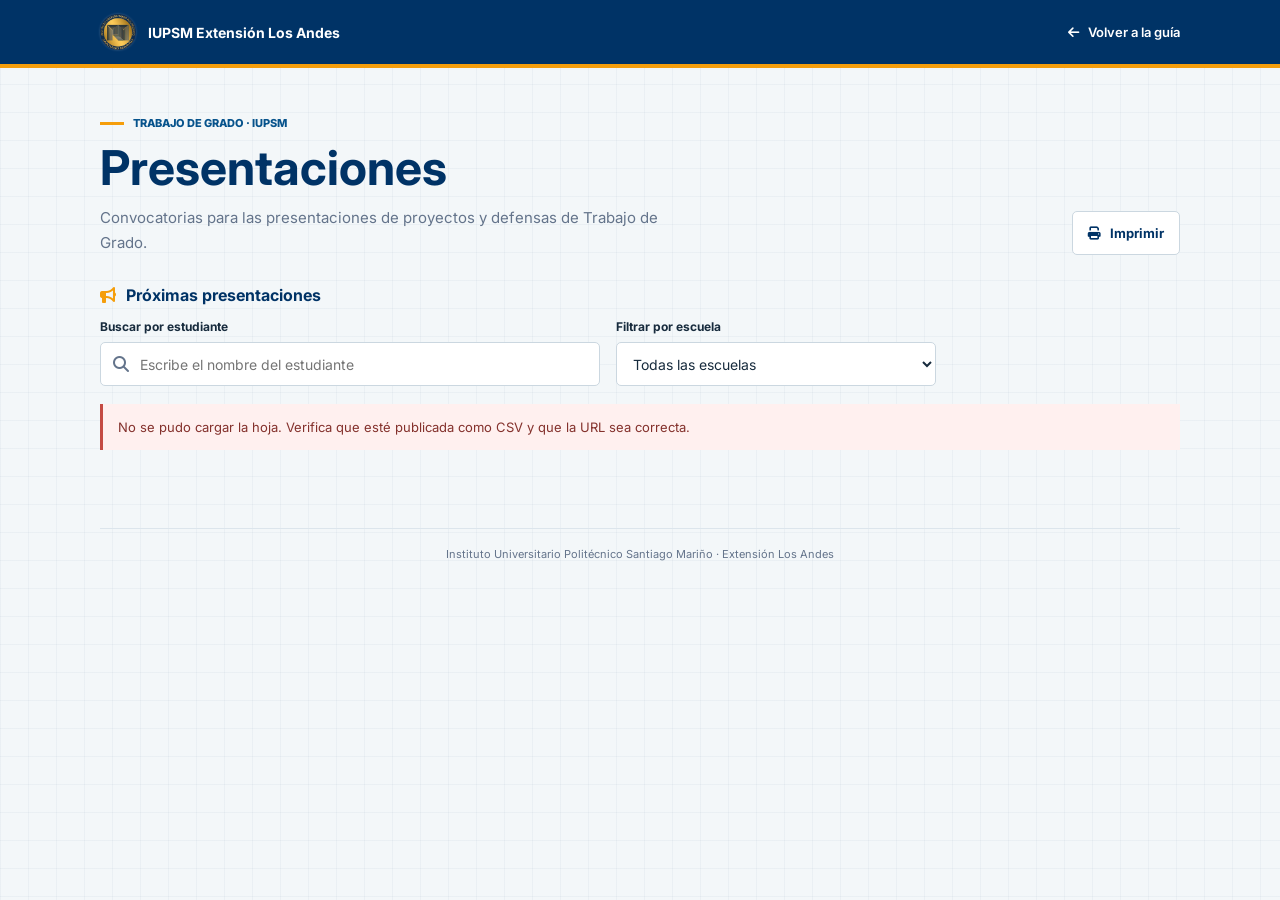
<file: presentaciones.html>
<!DOCTYPE html>
<html lang="es">
<head>
    <meta charset="UTF-8">
    <meta name="viewport" content="width=device-width, initial-scale=1.0">
    <meta name="description" content="Avisos y programación de presentaciones de Trabajo de Grado del IUPSM Extensión Los Andes.">
    <title>Presentaciones de Trabajo de Grado | IUPSM</title>
    <link rel="preconnect" href="https://fonts.googleapis.com">
    <link rel="preconnect" href="https://fonts.gstatic.com" crossorigin>
    <link href="https://fonts.googleapis.com/css2?family=Inter:wght@400;500;600;700;800&display=swap" rel="stylesheet">
    <link rel="stylesheet" href="https://cdnjs.cloudflare.com/ajax/libs/font-awesome/6.4.0/css/all.min.css">
    <link rel="stylesheet" href="css/presentaciones.css">
</head>
<body>
    <header class="topbar">
        <div class="topbar-inner">
            <div class="brand">
                <img src="Recursos/logo.png" alt="Logo IUPSM" class="brand-logo" />
                <span>IUPSM Extensión Los Andes</span>
            </div>
            <a class="back-link" href="index.html"><i class="fa-solid fa-arrow-left" aria-hidden="true"></i> Volver a la guía</a>
        </div>
    </header>

    <main>
        <div class="intro">
            <div>
                <p class="eyebrow">Trabajo de Grado · IUPSM</p>
                <h1>Presentaciones</h1>
                <p class="intro-copy">Convocatorias para las presentaciones de proyectos y defensas de Trabajo de Grado.</p>
            </div>
            <button class="print-button" type="button" aria-label="Imprimir anuncios">
                <i class="fa-solid fa-print" aria-hidden="true"></i> Imprimir
            </button>
        </div>

        <section aria-labelledby="upcoming-heading">
            <h2 id="upcoming-heading" class="section-heading"><i class="fa-solid fa-bullhorn" aria-hidden="true"></i> Próximas presentaciones</h2>
            <div class="filters">
                <div class="student-search">
                    <label for="student-search">Buscar por estudiante</label>
                    <div class="search-field">
                        <i class="fa-solid fa-magnifying-glass" aria-hidden="true"></i>
                        <input id="student-search" type="search" placeholder="Escribe el nombre del estudiante" autocomplete="off">
                    </div>
                </div>
                <div class="school-filter">
                    <label for="school-filter">Filtrar por escuela</label>
                    <select id="school-filter">
                        <option value="">Todas las escuelas</option>
                        <option value="arquitectura">Arquitectura</option>
                        <option value="ingenieria civil">Ingeniería Civil</option>
                        <option value="ingenieria electrica">Ingeniería Eléctrica</option>
                        <option value="ingenieria electronica">Ingeniería Electrónica</option>
                        <option value="ingenieria industrial">Ingeniería Industrial</option>
                        <option value="ingenieria en mantenimiento mecanico">Ingeniería en Mantenimiento Mecánico</option>
                        <option value="ingenieria de sistemas">Ingeniería de Sistemas</option>
                        <option value="ingenieria en diseno industrial">Ingeniería en Diseño Industrial</option>
                        <option value="ingenieria quimica">Ingeniería Química</option>
                        <option value="ingenieria agronomica">Ingeniería Agronómica</option>
                        <option value="ingenieria en telecomunicaciones">Ingeniería en Telecomunicaciones</option>
                    </select>
                </div>
            </div>
            <p id="feed-message" class="feed-message" role="status" aria-live="polite">Configura la URL CSV de tu hoja de Google para mostrar las presentaciones.</p>
            <div id="announcements" class="announcements"></div>
            <p id="search-empty" class="search-empty" role="status" hidden>No hay presentaciones que coincidan con esos filtros.</p>
        </section>
    </main>

    <footer>Instituto Universitario Politécnico Santiago Mariño · Extensión Los Andes</footer>

    <template id="announcement-template">
        <article class="announcement" aria-label="Anuncio de presentación de Trabajo de Grado">
            <div class="date-panel">
                <div class="date-icon"><i class="fa-regular fa-calendar-days" aria-hidden="true"></i></div>
                <p class="date-label">Fecha</p>
                <p class="date-value" data-field="fecha"></p>
            </div>
            <div class="announcement-content">
                <div class="notice-row">
                    <p class="notice-label">Presentación de Trabajo de Grado</p>
                    <span class="status" data-field="estado"></span>
                </div>
                <h3 class="project-title" data-field="titulo"></h3>
                <div class="details">
                    <div class="detail">
                        <span class="detail-label">Estudiante</span>
                        <span class="detail-value"><i class="fa-regular fa-user" aria-hidden="true"></i> <span data-field="estudiante"></span></span>
                    </div>
                    <div class="detail">
                        <span class="detail-label">Escuela</span>
                        <span class="detail-value"><i class="fa-solid fa-building-columns" aria-hidden="true"></i> <span data-field="escuela"></span></span>
                    </div>
                    <div class="detail">
                        <span class="detail-label">Tutor</span>
                        <span class="detail-value"><i class="fa-solid fa-user-tie" aria-hidden="true"></i> <span data-field="tutor"></span></span>
                    </div>
                    <div class="detail">
                        <span class="detail-label">Jurado evaluador</span>
                        <span class="detail-value"><i class="fa-solid fa-users" aria-hidden="true"></i> <span data-field="jurado"></span></span>
                    </div>
                    <div class="detail">
                        <span class="detail-label">Hora</span>
                        <span class="detail-value"><i class="fa-regular fa-clock" aria-hidden="true"></i> <span data-field="hora"></span></span>
                    </div>
                    <div class="detail">
                        <span class="detail-label">Lugar</span>
                        <span class="detail-value"><i class="fa-solid fa-location-dot" aria-hidden="true"></i> <span data-field="lugar"></span></span>
                    </div>
                </div>
            </div>
        </article>
    </template>

    <script src="js/sheets.js" defer></script>
    <script src="js/presentaciones.js" defer></script>
</body>
</html>
</file>
<file: css/presentaciones.css>
:root {
    color-scheme: light;
    --blue: #003366;
    --blue-light: #07538c;
    --gold: #f59e0b;
    --ink: #172b3d;
    --muted: #64748b;
    --paper: #ffffff;
    --line: #dce5ec;
    --green: #197451;
}

* { box-sizing: border-box; }

body {
    margin: 0;
    background-color: #f3f7f9;
    background-image: linear-gradient(rgba(0, 51, 102, .035) 1px, transparent 1px), linear-gradient(90deg, rgba(0, 51, 102, .035) 1px, transparent 1px);
    background-size: 28px 28px;
    color: var(--ink);
    font-family: Inter, sans-serif;
}

a { color: inherit; }

.topbar {
    min-height: 68px;
    background: var(--blue);
    color: white;
    border-bottom: 4px solid var(--gold);
}

.topbar-inner, main, footer {
    width: min(1080px, calc(100% - 40px));
    margin-inline: auto;
}

.topbar-inner {
    min-height: 64px;
    display: flex;
    align-items: center;
    justify-content: space-between;
    gap: 16px;
}

.brand {
    display: flex;
    align-items: center;
    gap: 12px;
    font-size: 14px;
    font-weight: 700;
}

.brand-logo {
    width: 36px;
    height: auto;
    object-fit: contain;
    display: block;
    filter: drop-shadow(0 0 1px rgba(255, 255, 255, 0.25));
}

.back-link {
    display: inline-flex;
    align-items: center;
    gap: 9px;
    color: white;
    font-size: 13px;
    font-weight: 600;
    text-decoration: none;
}

.back-link:hover { color: #ffd27a; }

main { padding-block: 48px 64px; }

.intro {
    display: flex;
    justify-content: space-between;
    align-items: end;
    gap: 24px;
    margin-bottom: 30px;
}

.eyebrow {
    display: flex;
    align-items: center;
    gap: 9px;
    margin: 0 0 12px;
    color: var(--blue-light);
    font-size: 11px;
    font-weight: 800;
    text-transform: uppercase;
}

.eyebrow::before {
    width: 24px;
    height: 3px;
    background: var(--gold);
    content: "";
}

h1 {
    margin: 0;
    color: var(--blue);
    font-size: clamp(30px, 5vw, 48px);
    line-height: 1.08;
}

.intro-copy {
    max-width: 580px;
    margin: 12px 0 0;
    color: var(--muted);
    font-size: 15px;
    line-height: 1.65;
}

.print-button {
    flex: 0 0 auto;
    display: inline-flex;
    align-items: center;
    justify-content: center;
    gap: 9px;
    min-height: 44px;
    padding: 0 15px;
    border: 1px solid #cbd7e0;
    border-radius: 5px;
    background: var(--paper);
    color: var(--blue);
    font: inherit;
    font-size: 13px;
    font-weight: 700;
    cursor: pointer;
}

.print-button:hover { border-color: var(--blue); background: #f6fafc; }

.section-heading {
    display: flex;
    align-items: center;
    gap: 10px;
    margin: 0 0 14px;
    color: var(--blue);
    font-size: 16px;
    font-weight: 700;
}

.section-heading i { color: var(--gold); }

.filters { display: grid; grid-template-columns: minmax(0, 500px) minmax(220px, 320px); align-items: end; gap: 16px; margin-bottom: 18px; }
.student-search, .school-filter { min-width: 0; }
.student-search label, .school-filter label { display: block; color: var(--ink); font-size: 12px; font-weight: 700; }
.search-field { position: relative; margin-top: 8px; }
.search-field i { position: absolute; top: 50%; left: 13px; color: var(--muted); transform: translateY(-50%); }
.search-field input {
    width: 100%;
    min-height: 44px;
    padding: 0 14px 0 39px;
    border: 1px solid #cbd7e0;
    border-radius: 5px;
    background: var(--paper);
    color: var(--ink);
    font: inherit;
    font-size: 14px;
}
.search-field input:focus { border-color: var(--blue-light); outline: 3px solid rgba(7, 83, 140, .15); }
.school-filter select {
    width: 100%;
    min-height: 44px;
    margin-top: 8px;
    padding: 0 36px 0 12px;
    border: 1px solid #cbd7e0;
    border-radius: 5px;
    background: var(--paper);
    color: var(--ink);
    font: inherit;
    font-size: 14px;
}
.school-filter select:focus { border-color: var(--blue-light); outline: 3px solid rgba(7, 83, 140, .15); }
.search-empty { margin: 12px 0; color: var(--muted); font-size: 13px; }
.search-empty[hidden] { display: none; }

.announcement {
    overflow: hidden;
    display: grid;
    grid-template-columns: 190px minmax(0, 1fr);
    border: 1px solid var(--line);
    border-left: 5px solid var(--gold);
    border-radius: 6px;
    background: var(--paper);
    box-shadow: 0 10px 30px rgba(0, 51, 102, .08);
    animation: appear .45s ease-out both;
}

.announcement[hidden] { display: none; }

.date-panel {
    display: flex;
    flex-direction: column;
    align-items: center;
    justify-content: center;
    padding: 30px 20px;
    background: var(--blue);
    color: white;
    text-align: center;
}

.date-icon {
    display: grid;
    width: 50px;
    aspect-ratio: 1;
    place-items: center;
    margin-bottom: 17px;
    border: 1px solid rgba(255,255,255,.4);
    border-radius: 50%;
    color: #ffd27a;
    font-size: 20px;
}

.date-label {
    margin: 0 0 7px;
    color: #c5d7e7;
    font-size: 10px;
    font-weight: 700;
    text-transform: uppercase;
}

.date-value {
    margin: 0;
    font-size: 19px;
    font-weight: 800;
    line-height: 1.35;
}

.announcement-content { min-width: 0; padding: 28px 32px 30px; }

.notice-row {
    display: flex;
    align-items: center;
    justify-content: space-between;
    gap: 12px;
    margin-bottom: 14px;
}

.notice-label {
    margin: 0;
    color: var(--blue-light);
    font-size: 11px;
    font-weight: 800;
    text-transform: uppercase;
}

.status {
    display: inline-flex;
    align-items: center;
    gap: 7px;
    padding: 6px 9px;
    border-radius: 3px;
    background: #e9f5ef;
    color: var(--green);
    font-size: 10px;
    font-weight: 700;
    white-space: nowrap;
}

.status::before {
    width: 6px;
    height: 6px;
    border-radius: 50%;
    background: currentColor;
    content: "";
}

.status[data-state="en curso"] { background: #fff4db; color: #8b5a00; }
.status[data-state="finalizado"] { background: #e8eef3; color: #526777; }
.status[data-state="pendiente"] { background: #e9f5ef; color: var(--green); }

.project-title {
    max-width: 700px;
    margin: 0 0 22px;
    color: var(--ink);
    font-size: 22px;
    line-height: 1.35;
    overflow-wrap: anywhere;
}

.details {
    display: grid;
    grid-template-columns: repeat(2, minmax(0, 1fr));
    gap: 18px 28px;
    padding-top: 20px;
    border-top: 1px solid var(--line);
}

.detail { min-width: 0; }

.detail-label {
    display: block;
    margin-bottom: 6px;
    color: var(--muted);
    font-size: 10px;
    font-weight: 800;
    text-transform: uppercase;
}

.detail-value {
    display: block;
    color: var(--ink);
    font-size: 14px;
    font-weight: 600;
    line-height: 1.5;
    overflow-wrap: anywhere;
}

.detail-value i {
    width: 18px;
    margin-right: 5px;
    color: var(--blue-light);
    text-align: center;
}

.editor-note {
    display: flex;
    align-items: flex-start;
    gap: 10px;
    margin: 16px 0 0;
    padding: 13px 15px;
    border-left: 3px solid #77a4c7;
    background: #eaf2f7;
    color: #38566e;
    font-size: 12px;
    line-height: 1.55;
}

.editor-note i { margin-top: 2px; color: var(--blue-light); }

.feed-message {
    margin: 0 0 14px;
    padding: 13px 15px;
    border-left: 3px solid #77a4c7;
    background: #eaf2f7;
    color: #38566e;
    font-size: 13px;
    line-height: 1.55;
}

.feed-message[data-kind="error"] { border-color: #c44b43; background: #fff0ef; color: #84312c; }
.feed-message[hidden] { display: none; }
.announcements { display: grid; gap: 16px; }

footer {
    padding: 18px 0 28px;
    border-top: 1px solid var(--line);
    color: var(--muted);
    font-size: 11px;
    text-align: center;
}

@keyframes appear {
    from { opacity: 0; transform: translateY(9px); }
    to { opacity: 1; transform: translateY(0); }
}

@media (max-width: 640px) {
    .topbar-inner, main, footer { width: min(100% - 28px, 1080px); }
    .brand { font-size: 12px; }
    main { padding-block: 34px 44px; }
    .intro { align-items: flex-start; flex-direction: column; gap: 17px; }
    .intro-copy { font-size: 14px; }
    .filters { grid-template-columns: 1fr; gap: 14px; }
    .announcement { grid-template-columns: 1fr; }
    .date-panel { display: grid; grid-template-columns: auto 1fr; justify-content: start; column-gap: 14px; padding: 17px 20px; text-align: left; }
    .date-icon { grid-row: span 2; width: 42px; margin: 0; }
    .date-label { margin: 0; }
    .date-value { font-size: 16px; }
    .announcement-content { padding: 22px 20px 24px; }
    .project-title { font-size: 19px; }
    .details { grid-template-columns: 1fr; gap: 15px; }
    .notice-row { align-items: flex-start; }
}

@media print {
    body { background: white; }
    .topbar, .print-button, footer { display: none; }
    main { width: 100%; padding: 0; }
    .announcement { box-shadow: none; break-inside: avoid; }
    .editor-note { print-color-adjust: exact; }
}

@media (prefers-reduced-motion: reduce) {
    *, *::before, *::after { animation-duration: .01ms !important; scroll-behavior: auto !important; }
}
</file>
